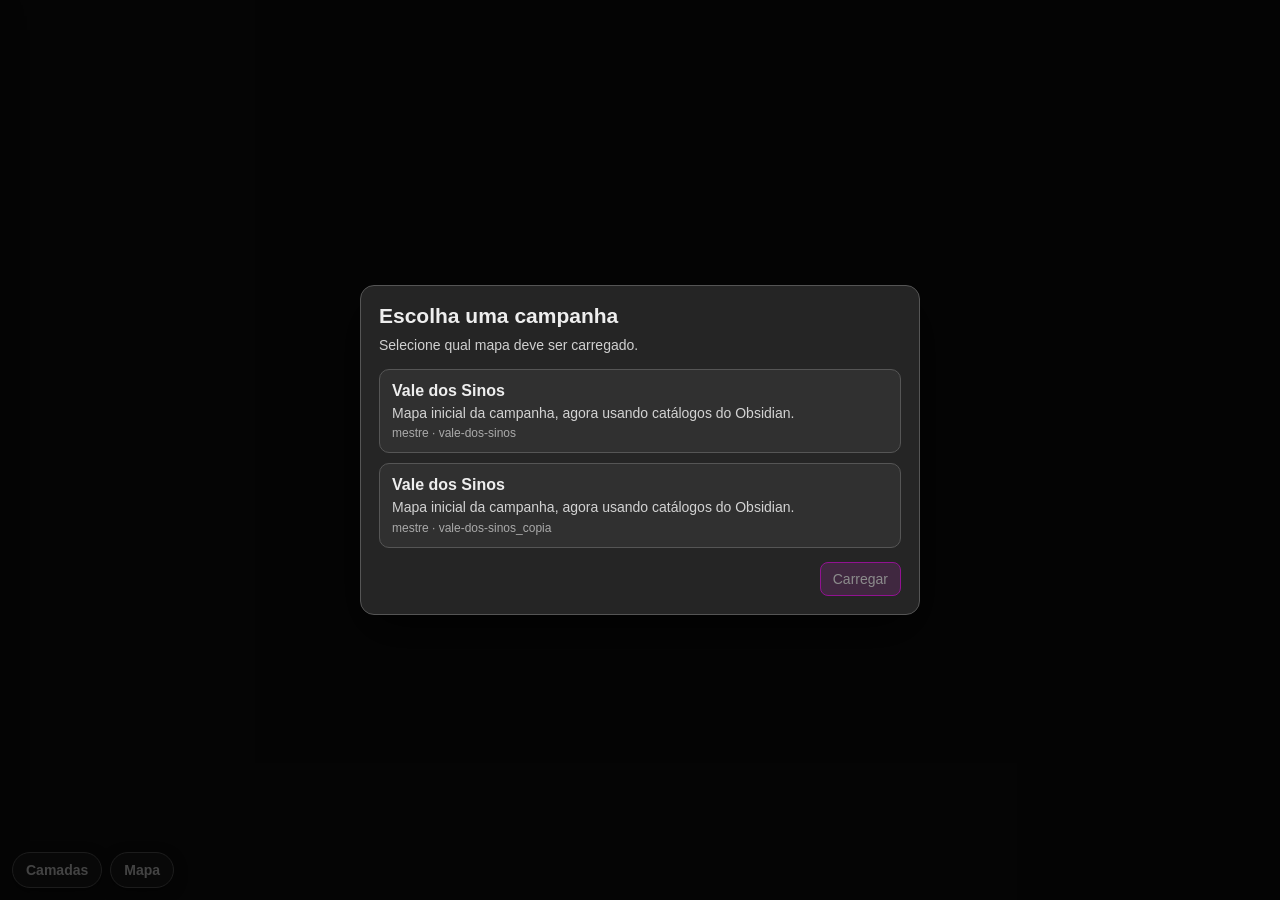
<file: index.html>
<!DOCTYPE html>
<html lang="pt-BR">
<head>
    <link rel="stylesheet" href="styles.css">
    <meta charset="UTF-8">
    <meta name="viewport" content="width=device-width, initial-scale=1.0">
    <title>Hex Viewer</title>
</head>

<body>
<div id="app">
    <main id="mapArea">
        <div id="mapa"></div>
    </main>

    <div id="floatingControls">
        <button id="openLayerPanelBtn" class="floating-button" type="button">Camadas</button>
        <button id="openMapInfoBtn" class="floating-button" type="button">Mapa</button>
    </div>

    <aside id="layerPanel" class="side-panel side-panel-left" aria-hidden="true"></aside>

    <aside id="mapaInfo" class="side-panel side-panel-right" aria-hidden="true"></aside>

    <aside id="mapInfoPanel" class="side-panel side-panel-right side-panel-map" aria-hidden="true"></aside>

    <div id="panelBackdrop" class="panel-backdrop" hidden></div>
</div>

<script type="module" src="script.js"></script>
</body>
</html>
</file>
<file: styles.css>
* {
    box-sizing: border-box;
}

html,
body {
    width: 100%;
    height: 100%;
    margin: 0;
}

body {
    font-family: Arial, sans-serif;
    background: #111111;
    color: #eeeeee;
    overflow: hidden;
    font-size: 14px;
}

button {
    font: inherit;
}

/* Layout principal */

#app {
    width: 100vw;
    height: 100vh;
    overflow: hidden;
    position: relative;
}

#mapArea {
    width: 100%;
    height: 100%;
    min-height: 0;
    min-width: 0;
    overflow: hidden;
}

#mapa {
    width: 100%;
    height: 100%;
    overflow: auto;
    background: #111111;
    padding: 16px;

    display: flex;
    align-items: center;
    justify-content: center;

    touch-action: pan-x pan-y;
}

#mapa.mapa-scroll-y {
    align-items: flex-start;
}

#mapa.mapa-scroll-x {
    justify-content: flex-start;
}

#mapa svg {
    display: block;
}

.hex-map-svg {
    display: block;
    flex: 0 0 auto;
}

/* Botões flutuantes */

#floatingControls {
    position: fixed;
    left: max(12px, env(safe-area-inset-left));
    bottom: max(12px, env(safe-area-inset-bottom));
    z-index: 15;

    display: flex;
    gap: 8px;
    align-items: center;
}

.floating-button {
    border: 1px solid #666666;
    background: rgba(32, 32, 32, 0.88);
    color: #f2f2f2;
    border-radius: 999px;
    cursor: pointer;

    padding: 9px 13px;
    font-size: 14px;
    font-weight: 600;

    box-shadow: 0 4px 14px rgba(0, 0, 0, 0.45);
    backdrop-filter: blur(4px);
}

.floating-button:hover {
    background: rgba(58, 58, 58, 0.95);
}

/* Painéis laterais */

.side-panel {
    position: fixed;
    top: 0;
    bottom: 0;
    width: min(390px, calc(100vw - 28px));

    background: #252525;
    border-color: #444444;
    color: #eeeeee;

    z-index: 30;
    overflow-y: auto;

    padding:
            max(14px, env(safe-area-inset-top))
            14px
            max(14px, env(safe-area-inset-bottom))
            14px;

    transition: transform 180ms ease;
    box-shadow: 0 16px 40px rgba(0, 0, 0, 0.45);
}

.side-panel-left {
    left: 0;
    border-right: 1px solid #444444;
    transform: translateX(-105%);
}

.side-panel-right {
    right: 0;
    border-left: 1px solid #444444;
    transform: translateX(105%);
}

.side-panel.is-open {
    transform: translateX(0);
}

.side-panel-header {
    display: flex;
    align-items: center;
    justify-content: space-between;
    gap: 12px;
    margin-bottom: 12px;
}

.side-panel-header h2 {
    margin: 0;
    font-size: 19px;
}

.panel-close-button {
    width: 34px;
    height: 34px;
    border: 1px solid #555555;
    background: #2f2f2f;
    color: #f2f2f2;
    border-radius: 8px;
    cursor: pointer;

    font-size: 24px;
    line-height: 1;
}

.panel-close-button:hover {
    background: #3a3a3a;
}

.panel-backdrop {
    position: fixed;
    inset: 0;
    background: rgba(0, 0, 0, 0.35);
    z-index: 20;
}

.panel-backdrop[hidden] {
    display: none;
}

/* Painel de camadas */

#layerPanel details {
    border-top: 1px solid #444444;
    padding-top: 10px;
    margin-top: 10px;
}

#layerPanel summary {
    cursor: pointer;
    font-weight: bold;
    margin-bottom: 8px;
}

.layer-checkbox {
    display: flex;
    gap: 8px;
    align-items: center;

    min-height: 24px;
    margin: 5px 0;

    cursor: pointer;
    font-size: 14px;
}

.layer-main-toggle {
    margin-bottom: 8px;
    font-weight: bold;
}

.layer-sublist {
    padding-left: 14px;
}

/* Previews visuais no painel de camadas */

.layer-preview {
    flex: 0 0 auto;
    width: 30px;
    min-width: 30px;
    height: 20px;

    display: inline-flex;
    align-items: center;
    justify-content: center;
}

.layer-preview-terrain {
    width: 22px;
    min-width: 22px;
    height: 18px;

    border: 1px solid #111111;
    border-radius: 4px;
}

.layer-preview-danger {
    gap: 1px;
}

.layer-preview-danger img {
    width: 12px;
    height: 12px;
    object-fit: contain;
}

.layer-preview-danger-safe {
    width: 17px;
    height: 17px;

    border: 3px solid #4CAF50;
    border-radius: 50%;
}

.layer-preview-icon {
    width: 28px;
    min-width: 28px;
    height: 24px;

    background: #3a3a3a;
    border: 1px solid #666666;
    border-radius: 6px;

    display: inline-flex;
    align-items: center;
    justify-content: center;
}

.layer-preview-icon img {
    width: 18px;
    height: 18px;
    object-fit: contain;

    filter: drop-shadow(0 0 2px #000000);
}

.layer-preview-connection {
    width: 32px;
    min-width: 32px;
}

.layer-preview-connection-line {
    width: 26px;
    display: block;

    border-top-style: solid;
    border-radius: 999px;
}

.layer-preview-exploration {
    width: 20px;
    min-width: 20px;
    height: 20px;

    border: 2px solid #111111;
    border-radius: 50%;

    font-size: 13px;
    line-height: 1;
    font-weight: 700;
}

/* Painel de informação do hex/mapa */

.hex-info-summary {
    margin: 0 0 12px 0;
    color: #d7d7d7;
    line-height: 1.35;
}

.hex-info-section {
    border-top: 1px solid #444444;
    padding-top: 10px;
    margin-top: 10px;
}

.hex-info-section h3 {
    margin: 0 0 8px 0;
    font-size: 15px;
    color: #f0d78c;
}

.hex-info-row {
    display: grid;
    grid-template-columns: 132px 1fr;
    gap: 8px;
    margin: 4px 0;
}

.hex-info-label {
    font-weight: bold;
    color: #bbbbbb;
}

.hex-info-value {
    color: #eeeeee;
    overflow-wrap: anywhere;
}

.hex-info-text {
    margin: 4px 0 8px 0;
    line-height: 1.35;
}

.hex-info-list {
    margin: 4px 0 0 18px;
    padding: 0;
}

.hex-info-list li {
    margin: 3px 0;
}

.hex-info-empty {
    color: #aaaaaa;
    font-style: italic;
}

/* Hexes */

.hex-tile {
    cursor: pointer;
}

.hex-fill {
    stroke: #222222;
    stroke-width: 2;
    stroke-linejoin: round;

    transition:
            filter 120ms ease,
            stroke 120ms ease,
            stroke-width 120ms ease;

    vector-effect: non-scaling-stroke;
}

.hex-tile:hover .hex-fill {
    filter: brightness(1.08);
    stroke: #d8d8d8;
}

.hex-selection-ring {
    fill: none;

    stroke: #ff00ff;
    stroke-width: 7;
    stroke-linejoin: round;
    stroke-linecap: round;
    stroke-dasharray: 12 7;

    opacity: 0;
    pointer-events: none;
    vector-effect: non-scaling-stroke;

    filter:
            drop-shadow(0 0 2px #000000)
            drop-shadow(0 0 7px rgba(255, 0, 255, 0.9));

    transition: opacity 120ms ease;
}

.hex-tile.is-selected .hex-selection-ring {
    opacity: 1;
    animation: selectedHexDash 900ms linear infinite;
}

.hex-tile.is-selected .hex-fill {
    filter:
            brightness(1.12)
            drop-shadow(0 0 3px rgba(255, 0, 255, 0.55));
}

@keyframes selectedHexDash {
    to {
        stroke-dashoffset: -19;
    }
}

/* Mobile horizontal */

@media (orientation: landscape) and (max-height: 520px) {
    #mapa {
        padding: 8px 12px 18px 12px;
        align-items: flex-start;
        justify-content: center;
    }

    .side-panel {
        top: 0;
        width: min(360px, calc(100vw - 24px));
        padding: 10px;
    }

    .panel-backdrop {
        inset: 0;
    }

    .floating-button {
        font-size: 13px;
        padding: 7px 11px;
    }

    .side-panel-header h2 {
        font-size: 17px;
    }

    .panel-close-button {
        width: 32px;
        height: 32px;
        font-size: 23px;
    }
}

/* Mobile vertical */

@media (orientation: portrait) and (max-width: 700px) {
    body {
        font-size: 16px;
    }

    #mapa {
        padding: 14px;
    }

    .side-panel {
        top: 0;
        width: min(94vw, 420px);

        padding:
                max(16px, env(safe-area-inset-top))
                16px
                max(16px, env(safe-area-inset-bottom))
                16px;

        font-size: 16px;
    }

    .panel-backdrop {
        inset: 0;
    }

    .floating-button {
        font-size: 15px;
        padding: 9px 13px;
    }

    .side-panel-header h2 {
        font-size: 21px;
    }

    .panel-close-button {
        width: 38px;
        height: 38px;
        font-size: 26px;
    }

    #layerPanel summary {
        font-size: 17px;
        margin-bottom: 10px;
    }

    .layer-checkbox {
        font-size: 16px;
        min-height: 32px;
        gap: 10px;
    }

    .layer-checkbox input {
        width: 18px;
        height: 18px;
    }

    .hex-info-summary {
        font-size: 16px;
        line-height: 1.45;
    }

    .hex-info-section h3 {
        font-size: 17px;
    }

    .hex-info-row {
        grid-template-columns: 1fr;
        gap: 3px;
        margin: 8px 0;
    }

    .hex-info-label {
        font-size: 15px;
    }

    .hex-info-value,
    .hex-info-text,
    .hex-info-list {
        font-size: 16px;
        line-height: 1.45;
    }

    .hex-info-list li {
        margin: 6px 0;
    }
}

/* Campaign selector */
.campaign-selector-backdrop {
    position: fixed;
    inset: 0;
    z-index: 100;
    display: flex;
    align-items: center;
    justify-content: center;
    background: rgba(0, 0, 0, 0.72);
    padding: 18px;
}
.campaign-selector-modal {
    width: min(560px, 96vw);
    max-height: 88vh;
    overflow-y: auto;
    background: #252525;
    border: 1px solid #555555;
    border-radius: 14px;
    padding: 18px;
    box-shadow: 0 18px 50px rgba(0, 0, 0, 0.65);
}
.campaign-selector-modal h2 { margin: 0 0 8px 0; }
.campaign-selector-description { margin: 0 0 14px 0; color: #d0d0d0; line-height: 1.35; }
.campaign-selector-list { display: grid; gap: 10px; }
.campaign-selector-item {
    width: 100%;
    text-align: left;
    display: grid;
    gap: 4px;
    border: 1px solid #555555;
    background: #303030;
    color: #eeeeee;
    border-radius: 10px;
    padding: 12px;
    cursor: pointer;
}
.campaign-selector-item:hover { background: #383838; }
.campaign-selector-item.is-selected {
    border-color: #ff00ff;
    box-shadow: 0 0 0 1px #ff00ff inset, 0 0 12px rgba(255, 0, 255, 0.45);
}
.campaign-selector-item-name { font-weight: 700; font-size: 16px; }
.campaign-selector-item-description { color: #d3d3d3; line-height: 1.35; }
.campaign-selector-item-meta { color: #aaaaaa; font-size: 12px; }
.campaign-selector-actions, .map-info-actions {
    display: flex;
    gap: 8px;
    justify-content: flex-end;
    margin-top: 14px;
}
.campaign-selector-button, .map-info-action-button {
    border: 1px solid #666666;
    background: #333333;
    color: #f2f2f2;
    border-radius: 8px;
    padding: 8px 12px;
    cursor: pointer;
}
.campaign-selector-button:hover, .map-info-action-button:hover { background: #3d3d3d; }
.campaign-selector-button-primary { background: #5d2c5d; border-color: #ff00ff; }
.campaign-selector-button:disabled { opacity: 0.5; cursor: not-allowed; }
.campaign-selector-empty { color: #ffb0b0; }
.initial-error {
    max-width: 520px;
    padding: 18px;
    background: #2a2020;
    border: 1px solid #8b4444;
    border-radius: 12px;
    color: #ffe5e5;
}
@media (orientation: portrait) and (max-width: 700px) {
    .campaign-selector-modal { padding: 16px; }
    .campaign-selector-item-name { font-size: 17px; }
    .campaign-selector-item-description { font-size: 15px; }
    .campaign-selector-button, .map-info-action-button { font-size: 16px; padding: 10px 13px; }
}
</file>
